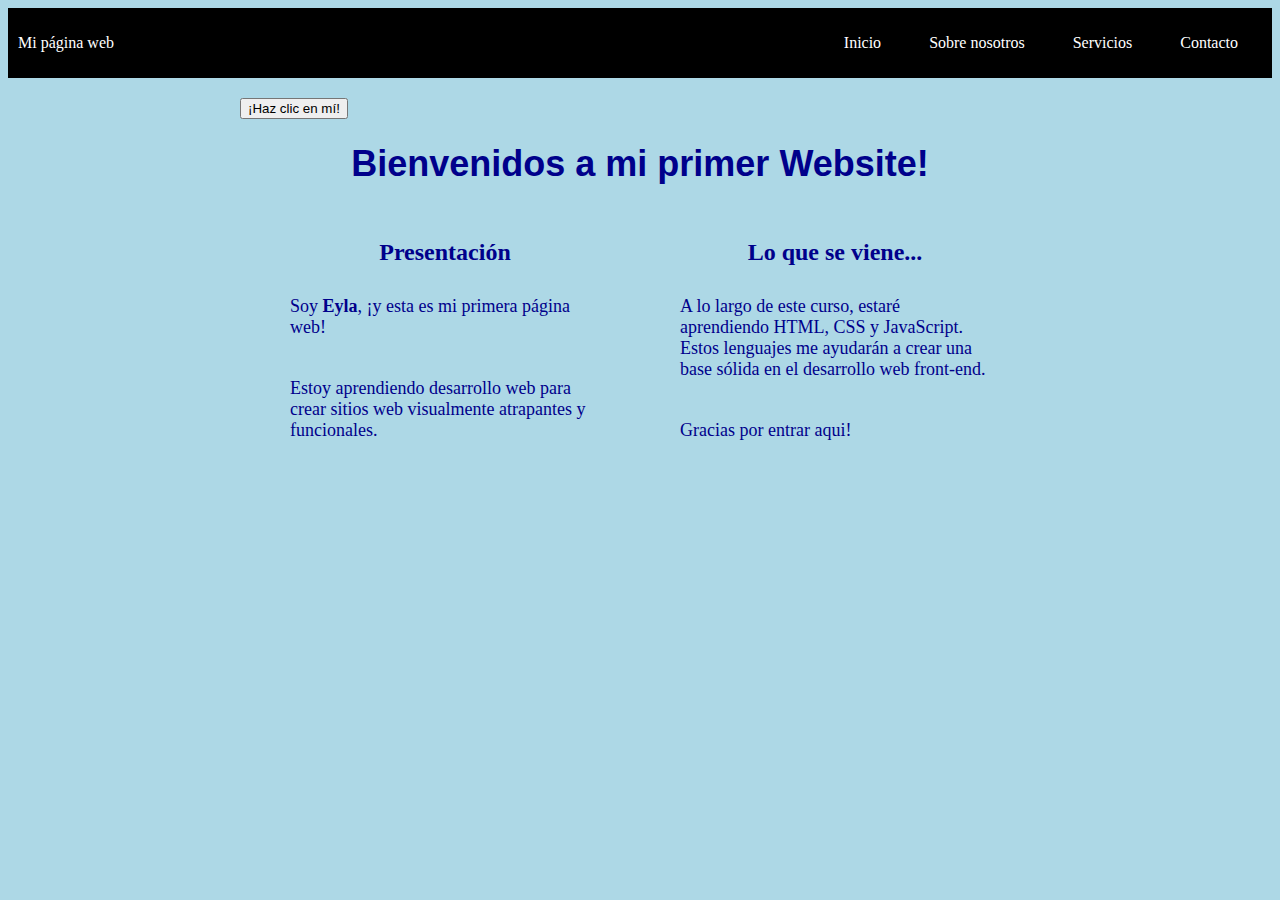
<file: index.html>
<!DOCTYPE html>
<html>
    <head>
        <title>Primera Pagina Web</title>
        <link rel="stylesheet" type="text/css" href="styles.css">
    </head>
    <body>
        <div class="container-nav">
            <nav class="navbar">
                <a href="#" class="brand">Mi página web</a>
                <ul class="nav-links">
                    <li><a href="index.html">Inicio</a></li>
                    <li><a href="#">Sobre nosotros</a></li>
                    <li><a href="services.html">Servicios</a></li>
                    <li><a href="contact.html">Contacto</a></li>
                </ul>
            </nav>
            <button class="button-menu-toggle">Menu</button>
        </div>
        <div class="container">
            <button onclick="showAlert()">¡Haz clic en mí!</button>
            <h1>Bienvenidos a mi primer Website!</h1>
            <div class="row">
                <div class="column">
                    <h2>Presentación</h2>
                    <p>Soy <strong>Eyla</strong>, ¡y esta es mi primera página web!</p>
                    <p>Estoy aprendiendo desarrollo web para crear sitios web visualmente atrapantes y funcionales.</p>
                </div>
                <div class="column">
                    <h2>Lo que se viene...</h2>
                    <p>A lo largo de este curso, estaré aprendiendo HTML, CSS y JavaScript. Estos lenguajes me ayudarán a crear una base sólida en el desarrollo web front-end.</p>             
                    <p>Gracias por entrar aqui!</p>
                </div>
            </div>
        </div>
        <script src="script.js"></script>
    </body>
</html>
</file>
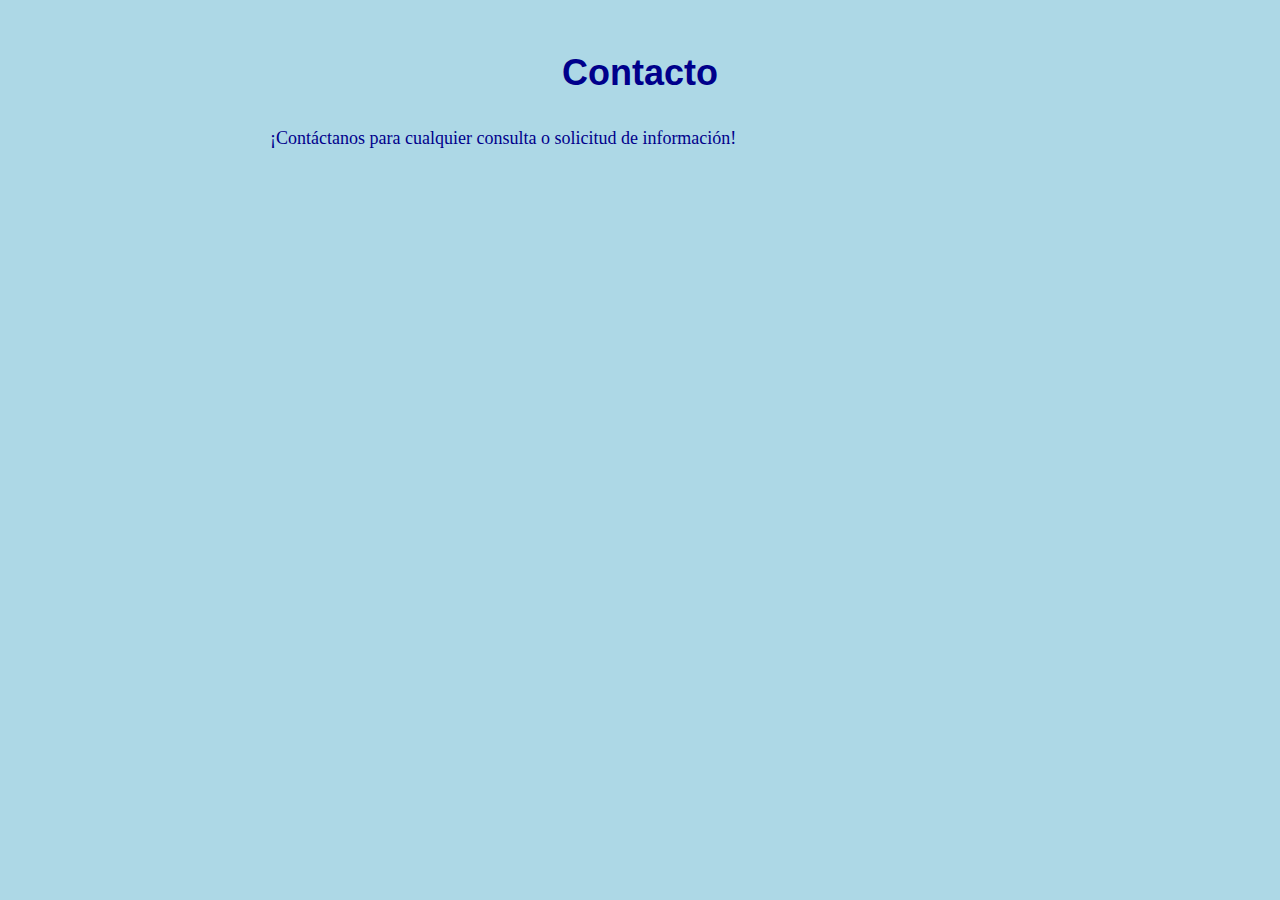
<file: contact.html>
<!DOCTYPE html>
<html>
    <head>
        <title>Primera Pagina Web</title>
        <link rel="stylesheet" type="text/css" href="styles.css">
    </head>
    <body>
        <div class="container">
            <h1>Contacto</h1>
            <p>¡Contáctanos para cualquier consulta o solicitud de información!</p>
            <form>
                <!-- Agrega aquí los campos del formulario -->
            </form>
        </div>
        <script src="script.js"></script>
    </body>
</html>
</file>
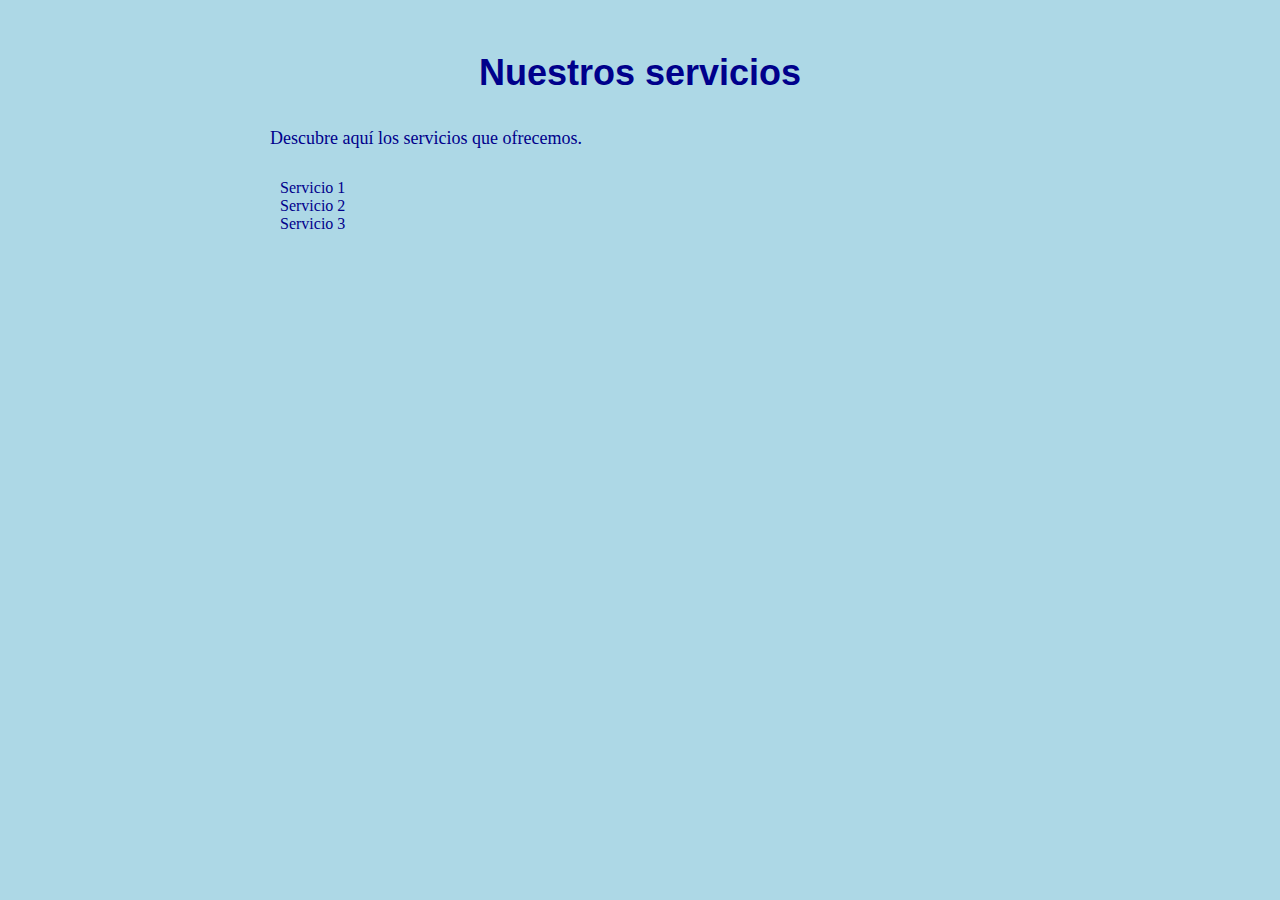
<file: services.html>
<!DOCTYPE html>
<html>
    <head>
        <title>Primera Pagina Web</title>
        <link rel="stylesheet" type="text/css" href="styles.css">
    </head>
    <body>
        <div class="container">
            <h1>Nuestros servicios</h1>
            <p>Descubre aquí los servicios que ofrecemos.</p>
            <ul>
                <li>Servicio 1</li>
                <li>Servicio 2</li>
                <li>Servicio 3</li>
            </ul>
        </div>
        <script src="script.js"></script>
    </body>
</html>
</file>
<file: styles.css>
body{
    background-color: lightblue;
    color: darkblue;
}
h1{
    font-family: Arial, sans-serif;
    font-size: 36px;
    text-align: center;
}
p{
    font-family: Georgia, serif;
    font-size: 18px;
    padding: 10px;
    margin: 20px;
}
h2{
    text-align: center;
}
.container{
max-width: 800px;
margin: auto;
padding: 20px;
}
.row{
    display: flex;
    flex-wrap: wrap;
    margin: 10px;
}
.column{
    flex: 1;
    padding: 10px;
}
@media (max-width: 600px) {
    .column {
        flex: 100%;
    }
}
.container-nav {
    display: flex;
    padding: 10px;
    height: 50px;
    background-color: black;
}
.navbar {
    display: flex;
    justify-content: space-between;
    width: 100%;
}
.brand {
    display: flex;
    align-items: center;
}
li>a {
    padding: 8px 24px;
}
li {
    list-style-type: none;
}
a {
    color: white;
    text-decoration: none;
}
.nav-links {
    display: flex;
    align-items: center;
}
.button-menu-toggle {
    display: none;
}
@media (max-width: 768px) {
    .column {
        flex: 100%;
    }
    .nav-links {
        display: none;
    }
    .button-menu-toggle {
        display: block;
        background-color: white;
        border: none;
        border-radius: 50px;
        padding: 0 24px;
        font-family: monospace;
        font-weight: bold;
        font-size: 20px;
    }
    .nav-links.nav-links-responsive {
        position: absolute;
        display: flex;
        background-color: rgba(red, green, blue, alpha);
        width: 100%;
        height: 100%;
        top: 70px;
        left: 0;
        flex-direction: column;
        padding-top: 200px;
        align-items: center;
        gap: 70px;
        font-size: 40px;

    }
}
</file>
